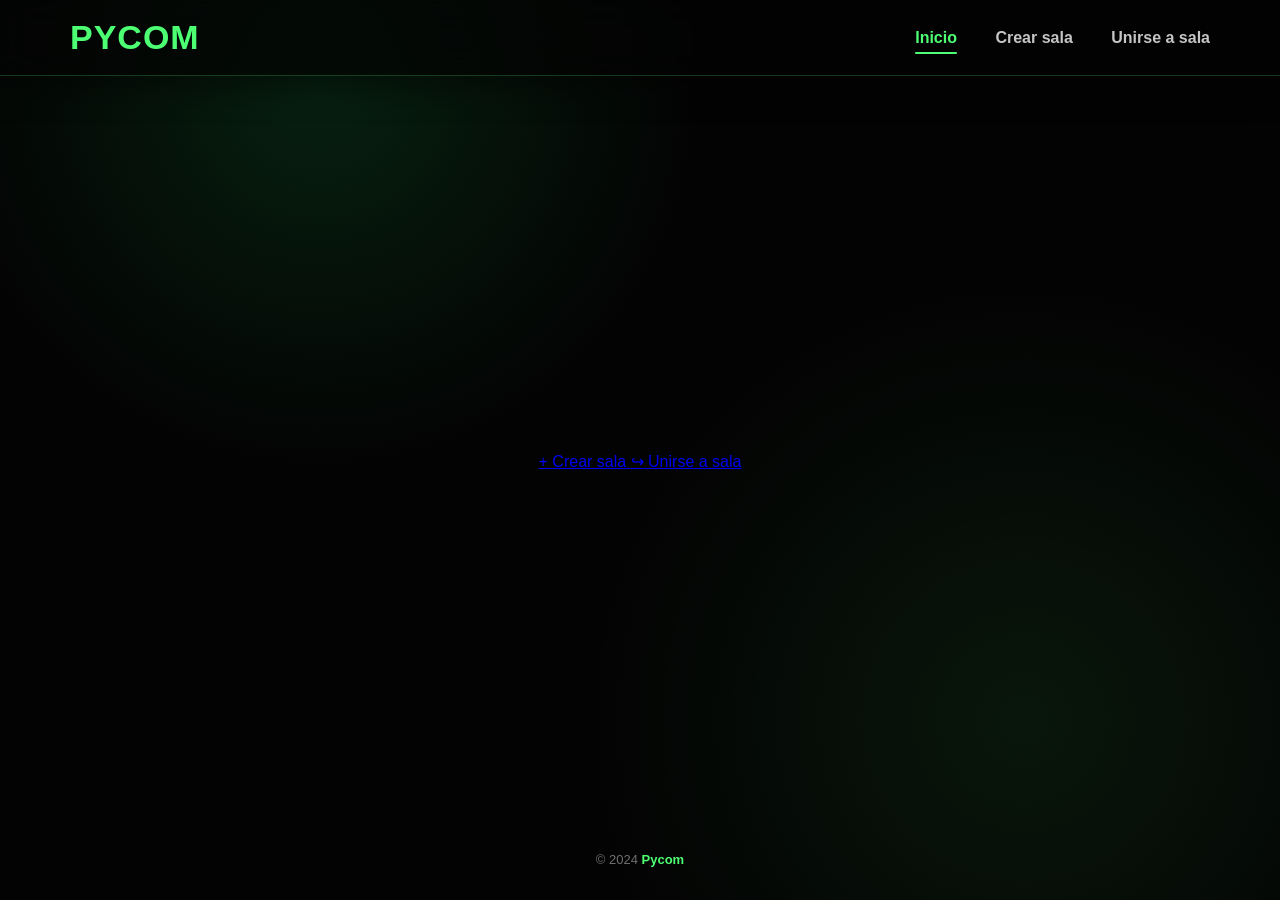
<file: templates/index.html>
<!DOCTYPE html>
<html>

<head>
    <meta charset="UTF-8">
    <meta name="viewport" content="width=device-width, initial-scale=1.0">
    <title>Pycom</title>

    <link rel="stylesheet" href="/static/style.css">
</head>
    
<body>

    <div class="navbar">

        <div class="logo">PYCOM</div>

        <div>
            <a class="activo" href="/">Inicio</a>
            <a href="/crear-sala">Crear sala</a>
            <a href="/unirse-sala">Unirse a sala</a>
        </div>
    </div>

    <main class="home-hero">

        <div class="home-actions">
            
            <a href="/crear-sala" class="home-card home-card-primary">
                <span class="home-icon">+</span>
                <span>Crear sala</span>
            </a>

            <a href="/unirse-sala" class="home-card">
                <span class="home-icon">↪</span>
                <span>Unirse a sala</span>
            </a>
        </div>
    </main>

    <footer>
        © 2024 <span>Pycom</span>
    </footer>

</body>
</html>
</file>
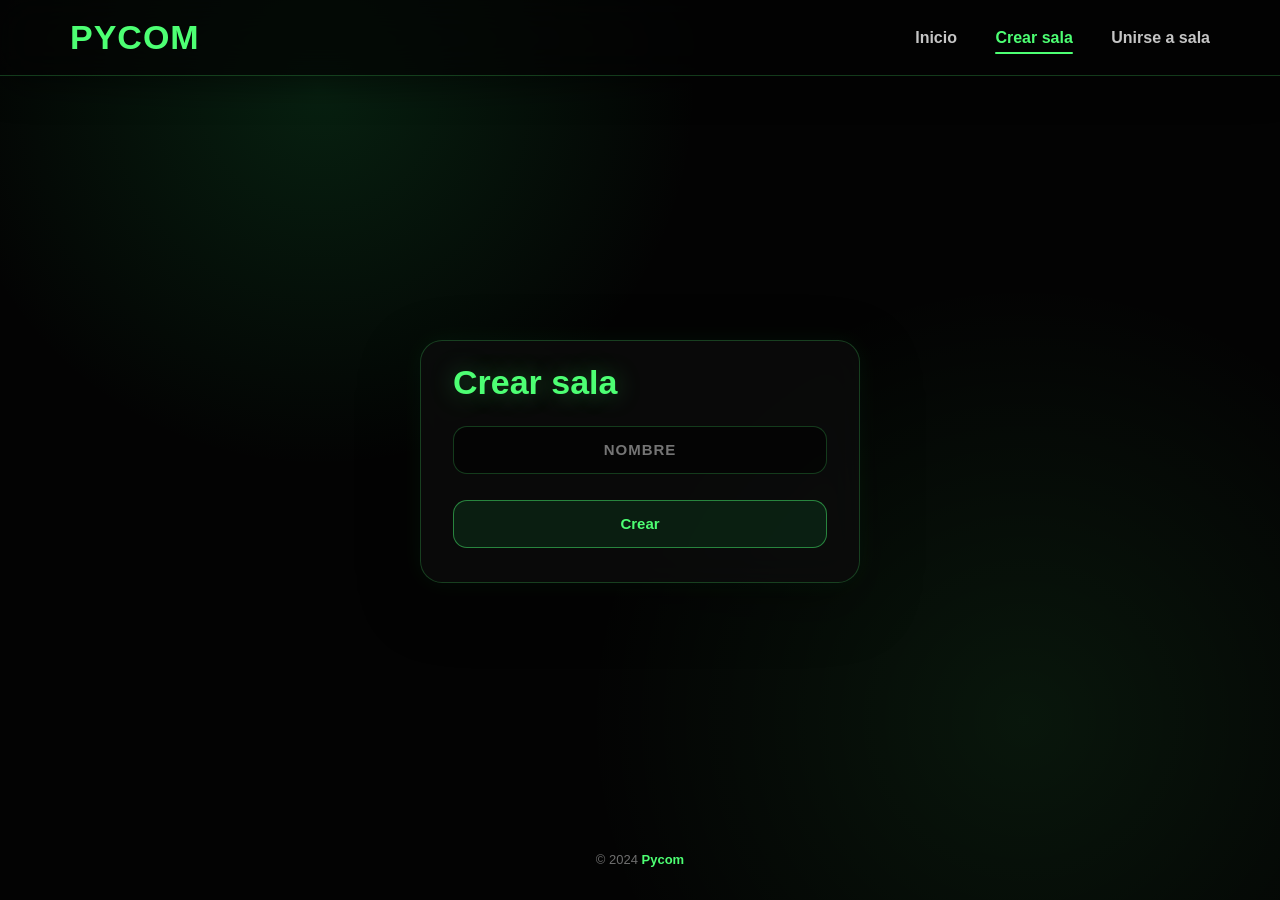
<file: templates/crear_sala.html>
<!DOCTYPE html>
<html>

<head>
    <meta charset="UTF-8">
    <meta name="viewport" content="width=device-width, initial-scale=1.0">
    <title>Pycom</title>

    <link rel="stylesheet" href="/static/style.css">
</head>

<body>

<div class="navbar">

    <div class="logo">PYCOM</div>

    <div>
        <a href="/">Inicio</a>
        <a class="activo" href="/crear-sala">Crear sala</a>
        <a href="/unirse-sala">Unirse a sala</a>
    </div>

</div>

<main class="home-hero">

    <div class="card home-form-card">

        <h1>Crear sala</h1>

        <form action="/crear-sala" method="post">

            <input
                type="text"
                name="nombre_sala"
                placeholder="NOMBRE"
                autocomplete="off"
                required>

            <button type="submit">
                Crear
            </button>

        </form>

    </div>

</main>

<footer>
    © 2024 <span>Pycom</span>
</footer>

</body>

</html>
</file>
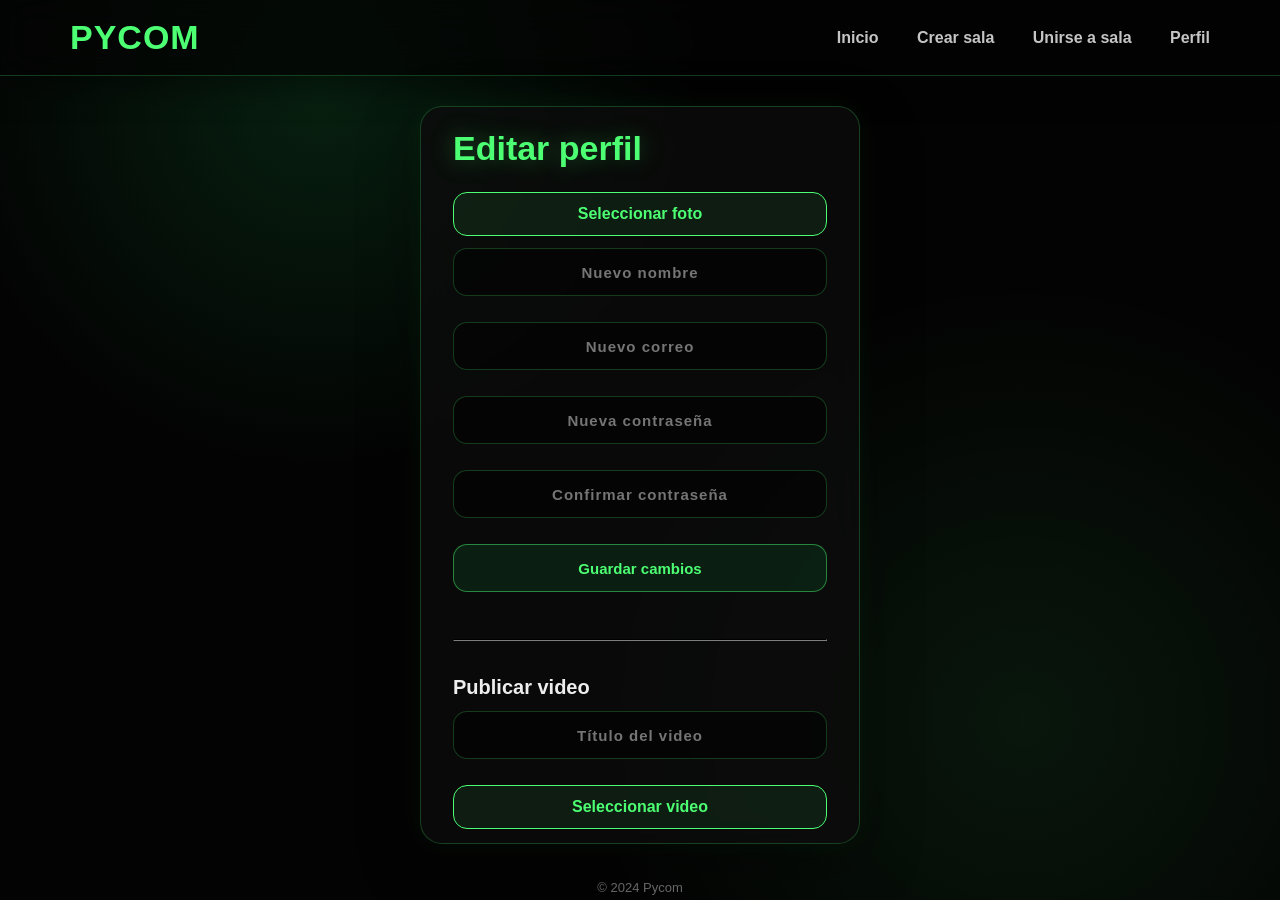
<file: templates/editar_perfil.html>
<!DOCTYPE html>
<html lang="es">

<head>
    <meta charset="UTF-8">
    <meta name="viewport" content="width=device-width, initial-scale=1.0">
    <title>Editar perfil - Pycom</title>
    <link rel="stylesheet" href="/static/style.css">
</head>

<body>

<nav class="navbar">
    <div class="logo">PYCOM</div>

    <div class="nav-links">
        <a href="/">Inicio</a>
        <a href="/crear-sala">Crear sala</a>
        <a href="/unirse-sala">Unirse a sala</a>
        <a href="/perfil">Perfil</a>
    </div>
</nav>

<main class="home-hero editar-page">

    <div class="card home-form-card">

        <h1>Editar perfil</h1>

        <form action="/cambiar-foto" method="post" enctype="multipart/form-data">

            <input id="foto" type="file" name="foto" accept="image/*" required hidden onchange="this.form.submit()">

            <label for="foto" class="file-label">
                Seleccionar foto
            </label>

        </form>

        <form action="/editar-perfil" method="post">

           <input type="text" name="nuevo_nombre" placeholder="Nuevo nombre">

           <input type="email" name="nuevo_correo" placeholder="Nuevo correo">

           <input type="password" name="nueva_password" placeholder="Nueva contraseña">

           <input type="password" name="confirmar_password" placeholder="Confirmar contraseña">

           <button type="submit">
               Guardar cambios
           </button>

        </form>

        <hr style="margin:35px 0; border-color:#2a2a2a;">

        <h2>Publicar video</h2>

        <form action="/publicar-video" method="post" enctype="multipart/form-data">

            <input
                type="text"
                name="titulo"
                placeholder="Título del video"
                required
            >

            <input
                id="video"
                type="file"
                name="video"
                accept="video/*"
                required
                hidden
>

            <label for="video" class="file-label">
                   Seleccionar video
            </label>

            <button type="submit">
                Publicar en Pycom
            </button>

        </form>

        <a href="/perfil">
            <button type="button">
                Volver
            </button>
        </a>

    </div>

</main>

<footer>
    © 2024 Pycom
</footer>

</body>
</html>
</file>
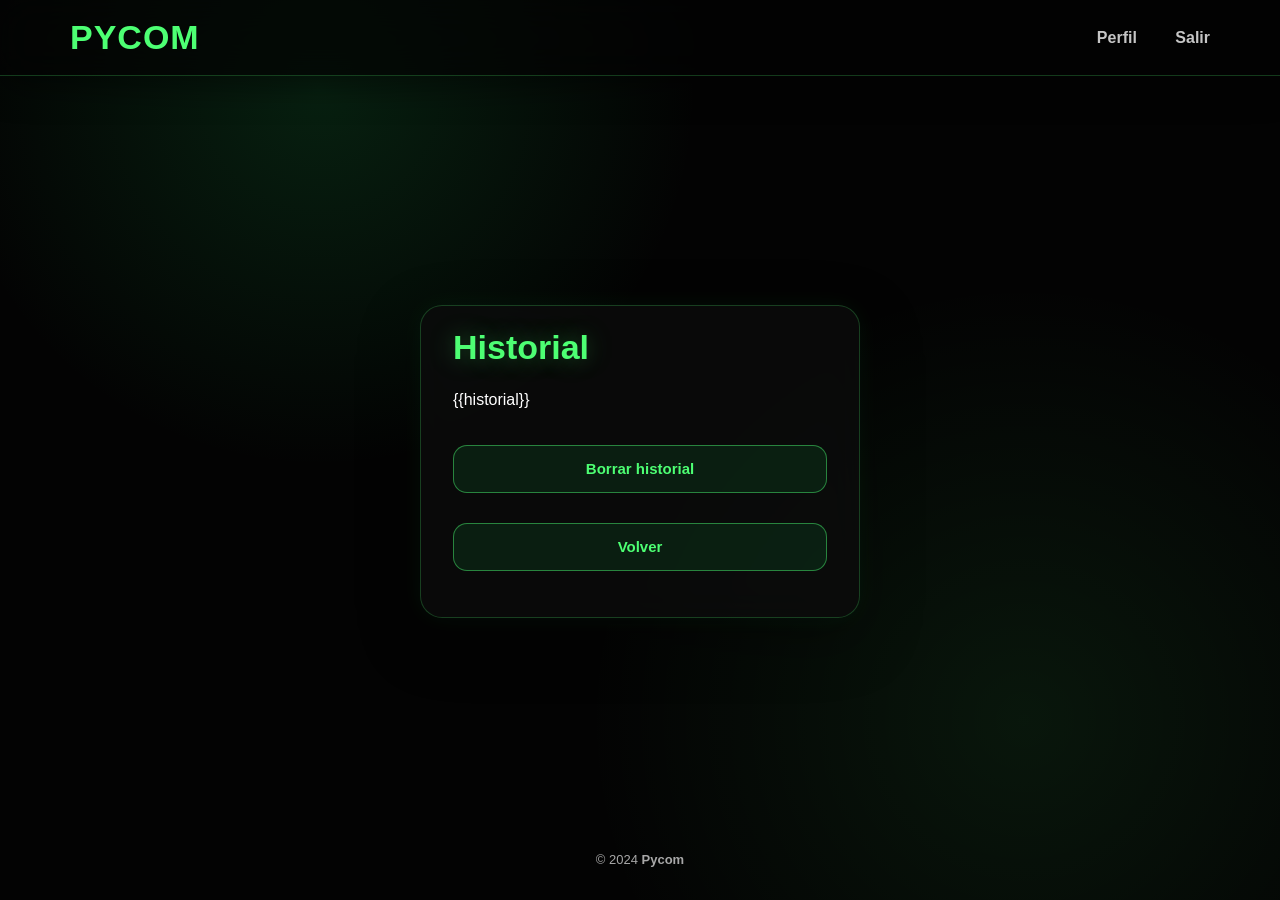
<file: templates/historial.html>
<html lang="es">
<head>
    <meta charset="UTF-8">
    <meta name="viewport" content="width=device-width, initial-scale=1.0">
    <title>Historial - Pycom</title>
    <link rel="stylesheet" href="/static/style.css">
</head>

<body>

<div class="navbar">
    <div class="logo">PYCOM</div>

    <div>
        <a href="/perfil">Perfil</a>
        <a href="/logout">Salir</a>
    </div>
</div>

<main class="home-hero historial-page">
    <div class="card home-form-card historial-card">

        <h1>Historial</h1>

        <div class="historial">
            {{historial}}
        </div>

        <br><br>

        <form action="/borrar-historial" method="post">
            <button type="submit">Borrar historial</button>
        </form>

        <br>

        <a href="/perfil">
            <button>Volver</button>
        </a>

    </div>
</main>

<footer>
    <p>© 2024 <strong>Pycom</strong></p>
</footer>

</body>
</html>
</file>
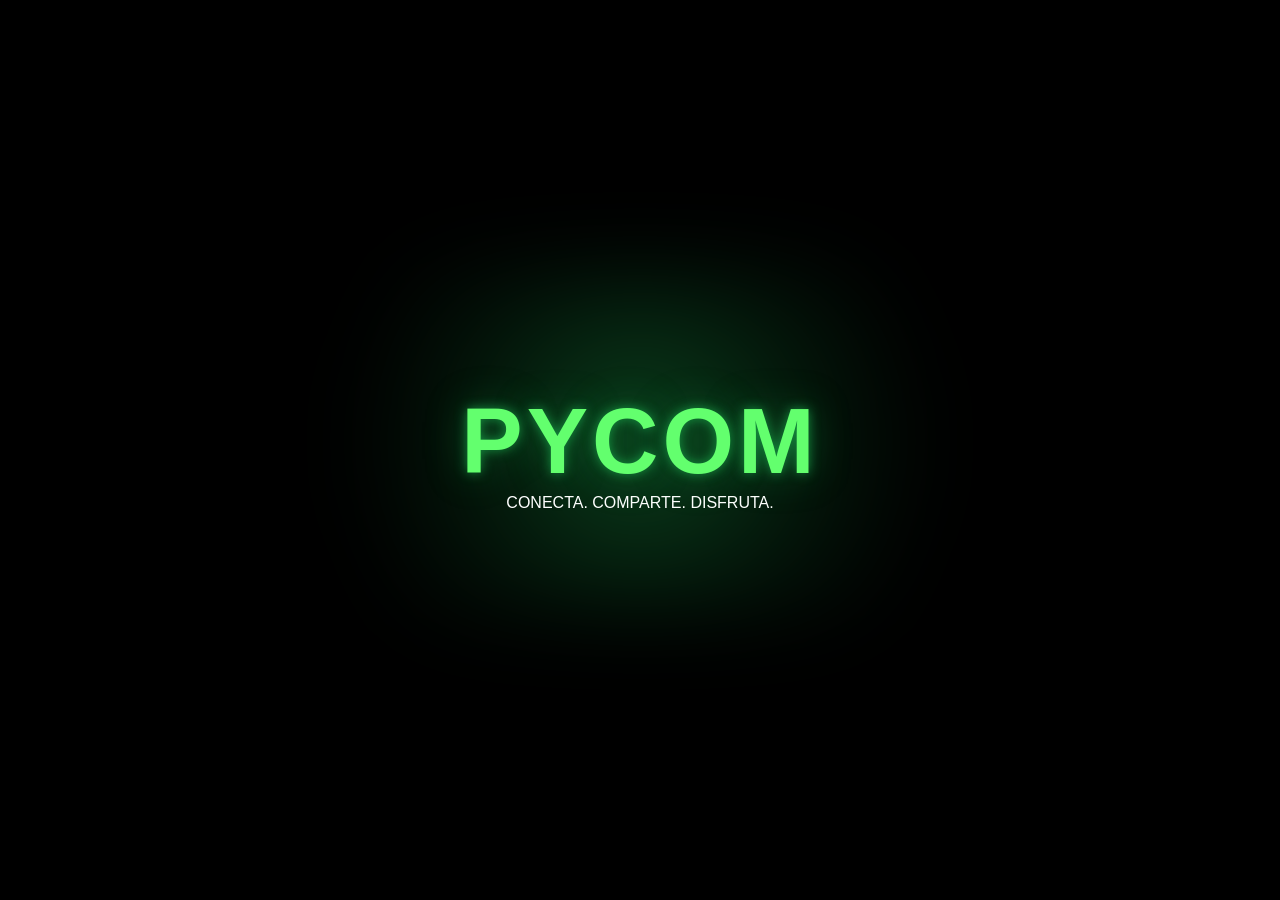
<file: templates/login.html>
<html lang="es">
<head>
    <meta charset="UTF-8">
    <meta name="viewport" content="width=device-width, initial-scale=1.0">
    <title>Login - Pycom</title>
    <link rel="stylesheet" href="/static/style.css">
</head>

<body>

    <div id="intro-screen">
        <div class="intro-logo">PYCOM</div>

        <div class="intro-subtitule">
            CONECTA. COMPARTE. DISFRUTA.
        </div>
    </div>

<div class="navbar">

    <div class="logo">PYCOM</div>

    <div>
        <a href="/">Inicio</a>
        <a href="/crear-sala">Crear sala</a>
        <a href="/unirse-sala">Unirse a sala</a>
        <a href="/registro">Registro</a>
        <a class="activo" href="/login">Login</a>
    </div>

</div>

<main class="home-hero">

<div class="card home-form-card">

<h1>Iniciar sesión</h1>

<form action="/login" method="post">

<input type="email" name="correo" placeholder="CORREO" required>

<input type="password" name="password" placeholder="CONTRASEÑA" required>

<button type="submit">
Entrar
</button>

</form>

</div>

</main>

<footer>

<p>© 2024 <strong>Pycom</strong></p>

</footer>

<script>
    window.addEventListener("load", () => {
        const intro = document.getElementById("intro-screen");

        setTimeout(() => {
            intro.classList.add("hide");

            setTimeout(() => {
                intro.remove();
            }, 800);

        }, 2200);
    });
    </script>


</body>
</html>
</file>
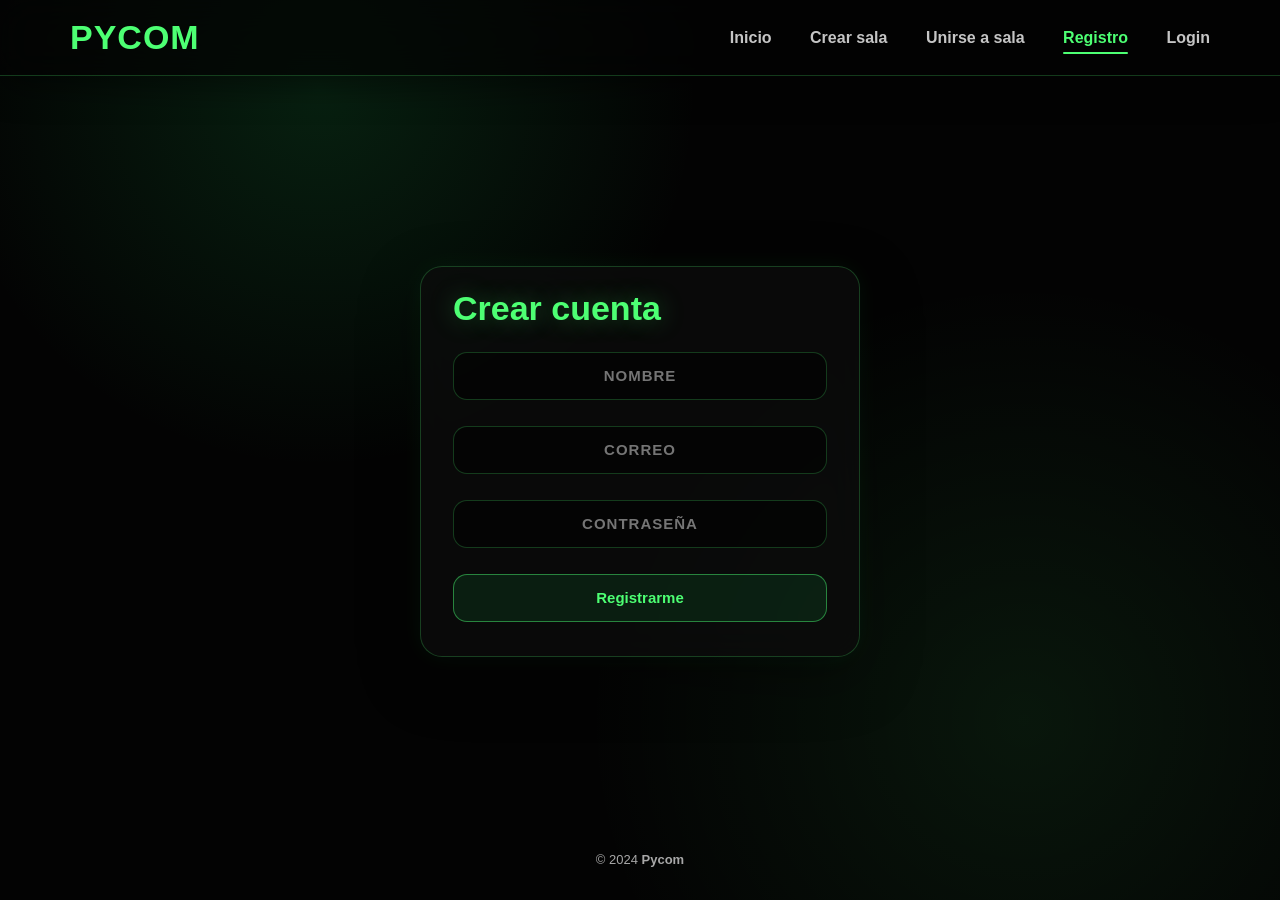
<file: templates/registro.html>
<!DOCTYPE html>
<html lang="es">
<head>
    <meta charset="UTF-8">
    <meta name="viewport" content="width=device-width, initial-scale=1.0">
    <title>Registro - Pycom</title>
    <link rel="stylesheet" href="/static/style.css">
</head>
<body>

<div class="navbar">
    <div class="logo">PYCOM</div>

    <div>
        <a href="/">Inicio</a>
        <a href="/crear-sala">Crear sala</a>
        <a href="/unirse-sala">Unirse a sala</a>
        <a class="activo" href="/registro">Registro</a>
        <a href="/login">Login</a>
    </div>
</div>

<main class="home-hero">
    <div class="card home-form-card">
        <h1>Crear cuenta</h1>

        <form action="/registro" method="post">
            <input type="text" name="nombre" placeholder="NOMBRE" required>
            <input type="email" name="correo" placeholder="CORREO" required>
            <input type="password" name="password" placeholder="CONTRASEÑA" required>

            <button type="submit">Registrarme</button>
        </form>
    </div>
</main>

<footer>
    <p>© 2024 <strong>Pycom</strong></p>
</footer>

</body>
</html>
</file>
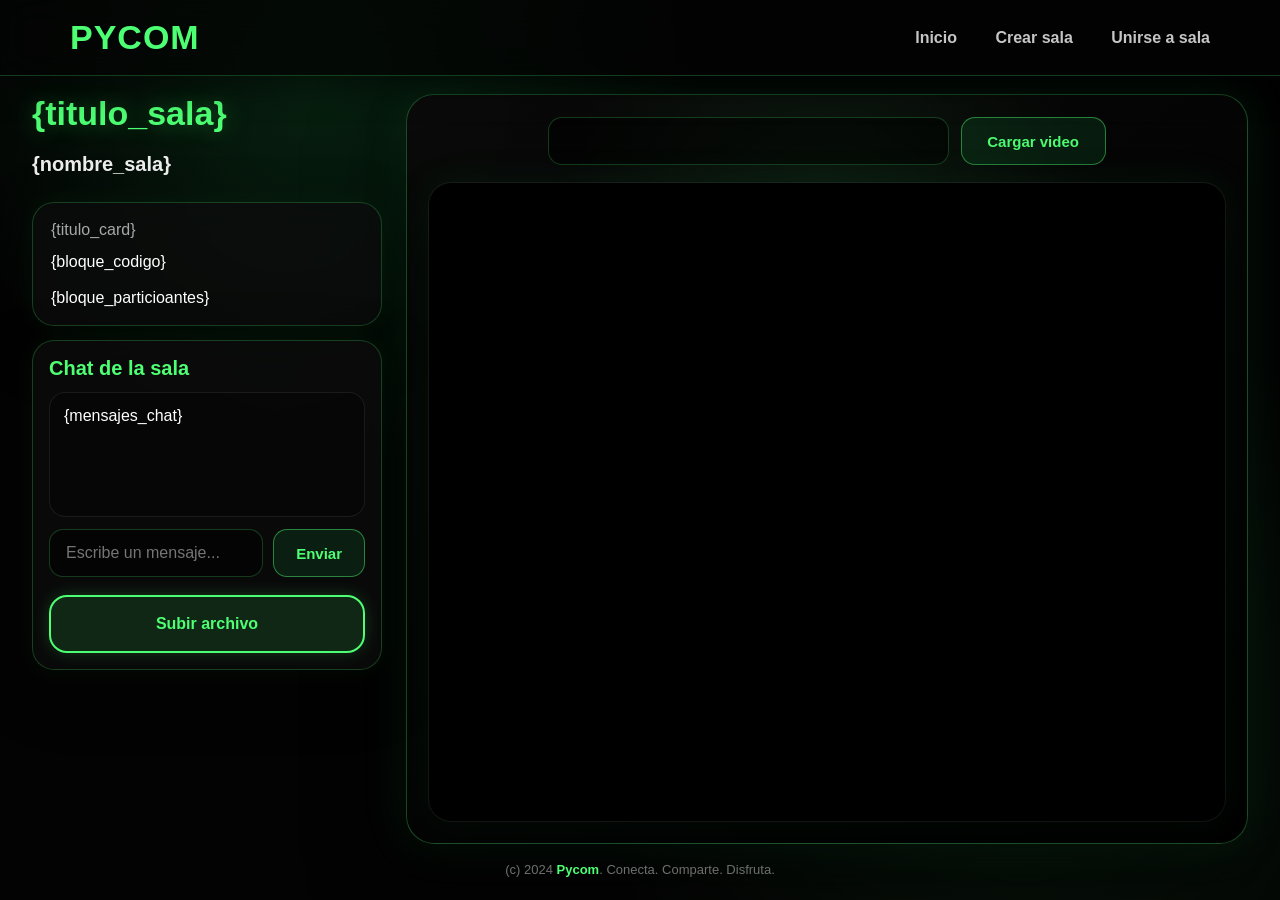
<file: templates/sala.html>
<!DOCTYPE html>
<html>
<head>
    <meta charset="UTF-8">
    <meta name="viewport" content="width=device-width, initial-scale=1.0">
    <title>Pycom</title>
    <link rel="stylesheet" href="/static/style.css">
</head>

<body>

<div class="navbar">

    <div class="logo">PYCOM</div>

    <div>
        <a href="/">Inicio</a>
        <a href="/crear-sala">Crear sala</a>
        <a href="/unirse-sala">Unirse a sala</a>
    </div>
</div>

<div class="sala-layout">

    <div class="panel-izquierdo">

        <div class="mobile-sala-top">
            <h1>{titulo_sala}</h1>

            <div class="mobile-media-tools">
                <button type="button" class="mobile-link-btn" onclick="abrirLinkMobile()">Link</button>

                <div class="mobile-link-panel" id="mobileLinkPanel">
                    <input type="text" id="mobile-youtube-url" placeholder="">
                    <button type="button" onclick="cargarYouTubeMobile()">Cargar</button>
                </div>

                <button type="button" onclick="document.getElementById('archivo').click()">Archivo</button>
            </div>
        </div>

        <h2>{nombre_sala}</h2>

        <div class="card sala-info-card">
            <p>{titulo_card}</p>

            {bloque_codigo}

            <br><br>

            {bloque_particioantes}
        </div>
        
        <div class="mobile-room-info">
            Sala: <strong id="mobileCodigoSala">{{ codigo_sala }}</strong>
            . Participantes: <strong id="mobileParticipantes">1</strong>
        </div>

        <div class="chat-container" id="chatContainer" ondblclick="toggleChatGrande()">
            <div class="chat-titulo">
                Chat de la sala
            </div>

            <div class="chat-box" id="chat-box">
                {mensajes_chat}
            </div>

            <form class="chat-form">
                <input type="hidden" name="codigo_sala" value="{codigo_sala}">
                <input type="hidden" id="nombre-usuario" value="{nombre_usuario}">
                <input type="hidden" id="rol-usuario" value="{rol_usuario}">
                <input type="text" name="mensaje" id="mensaje" placeholder="Escribe un mensaje..." autocomplete="off">
                <button type="button" onclick="enviarMensaje()">Enviar</button>
            </form>

            <div class="upload-zone">
                <input
                    type="file"
                    id="archivo"
                    hidden
                    onchange="subirArchivo()">

                <label for="archivo" class="upload-btn">
                    Subir archivo
                </label>
            </div>
        </div>

    </div>

    <div class="pantalla-contenido">
        <div class="pantalla-box">

            <div id="youtube-control">
                <input
                    type="text"
                    id="youtube-url"
                    placeholder="">

                <button
                    type="button"
                    onclick="cargarYouTube()">
                    Cargar video
                </button>

            </div>

            <div id="youtube-player"></div>
            <div id="archivo-player"></div>
</div>

        </div>
    </div>

</div>

<footer>
    (c) 2024 <span>Pycom</span>. Conecta. Comparte. Disfruta.
</footer>

<script src="https://www.youtube.com/iframe_api"></script>

<script>
const codigoSala = document.querySelector('input[name="codigo_sala"]').value;
const nombreUsuario = document.getElementById("nombre-usuario").value;
const rolUsuario = document.getElementById("rol-usuario").value;

document.body.classList.add("rol-" + rolUsuario);

const esCreador = rolUsuario === "creador";
const esInvitado = rolUsuario === "invitado";

const protocoloWS = window.location.protocol === "https:" ? "wss://" : "ws://";

let socket = null;
let temporizadorReconexion = null;
let intentandoReconexion = false;

const youtubeControl = document.getElementById("youtube-control");

if (esInvitado) {
    youtubeControl.style.display = "none";
}

let player;
let playerListo = false;
let videoPendiente = null;
let estadoPendiente = null;
let ignorarEvento = false;
let ultimoTiempo = 0;

function limpiarTexto(texto) {
    const div = document.createElement("div");
    div.innerText = texto;
    return div.innerHTML;
}

function onYouTubeIframeAPIReady() {
    player = new YT.Player("youtube-player", {
        width: "100%",
        height: "500",
        videoId: "",
        playerVars: {
            rel: 0,
            controls: 1
        },
        events: {
            "onReady": function() {
                playerListo = true;

                if (videoPendiente) {
                    cargarVideoEnPlayer(videoPendiente);
                    videoPendiente = null;
                }

                if (estadoPendiente) {
                    aplicarEstado(estadoPendiente);
                    estadoPendiente = null;
                }
            },
            "onStateChange": manejarEstadoYouTube
        }
    });
}

function conectarSocket() {
    if (
        socket &&
        (
            socket.readyState === WebSocket.OPEN ||
            socket.readyState === WebSocket.CONNECTING
        )
    ) {
        return;
    }

    intentandoReconectar = true;

    socket = new WebSocket(
        protocoloWS + window.location.host + "/ws/" + codigoSala +
        "?nombre=" + encodeURIComponent(nombreUsuario) +
        "&rol=" + encodeURIComponent(rolUsuario)
    );

    socket.onopen = function() {
        console.log("WebSocket conectado");

        intentandoReconectar = false;

        if (temporizadorReconexion) {
            clearTimeout(temporizadorReconexion);
            temporizadorReconexion = null;
        }
    };

    socket.onerror = function(error) {
        console.log("Error temporal de WebSocket:", error);
    };

    socket.onclose = function() {
        console.log("WebSocket cerrado. Intentando reconectar...");

        intentandoReconectar = false;

        if (temporizadorReconexion) {
            clearTimeout(temporizadorReconexion);
        }

        temporizadorReconexion = setTimeout(function() {
            conectarSocket();
        }, 1500);
    };

    socket.onmessage = function(event) {
        let data;

        try {
            data = JSON.parse(event.data);
        } catch {
            agregarChat({
                nombre: "Sistema",
                texto: event.data
            });
            return;
        }

        if (data.tipo === "STATE") {
            aplicarEstado(data.estado);
            return;
        }

        if (data.tipo === "PARTICIPANTES") {
            actualizarParticipantes(data.usuarios);
            return;
        }

        if (data.tipo === "CHAT") {
            agregarChat(data);
            return;
        }

        if (data.tipo === "ARCHIVO") {
            mostrarArchivoEnPantalla(data);
            return;
        }

        if (data.tipo === "VIDEO") {
            console.log("VIDEO RECIBIDO:", data.videoId);
            recibirVideo(data.videoId);
            return;
        }

        if (data.tipo === "PLAY") {
            recibirPlay(data.tiempo);
            return;
        }

        if (data.tipo === "PAUSE") {
            recibirPause(data.tiempo);
            return;
        }

        if (data.tipo === "SEEK") {
            recibirSeek(data.tiempo);
            return;
        }
    };
}

function socketDisponible() {
    return socket && socket.readyState === WebSocket.OPEN;
}

conectarSocket();

document.addEventListener("visibilitychange", function() {
    if (document.visibilityState === "visible" && !socketDisponible()) {
        conectarSocket();
    }
});

window.addEventListener("pageshow", function() {
    if (!socketDisponible()) {
        conectarSocket();
    }
});

window.addEventListener("online", function() {
    if (!socketDisponible()) {
        conectarSocket();
    }
});
    

function enviarMensaje() {
    const input = document.getElementById("mensaje");

    if (input.value.trim() !== "") {

        if (!socket || socket.readyState !== WebSocket.OPEN) {
            alert("Chat no conectado todavia");
            return;
        }

        socket.send(JSON.stringify({
            tipo: "CHAT",
            nombre: nombreUsuario,
            texto: input.value
        }));

        input.value = "";
    }
}

function agregarChat(data) {
    const chatBox = document.getElementById("chat-box");

    const nombre = data.nombre || "Usuario";
    const texto = data.texto || "";
    const clase = nombre === nombreUsuario ? "propio" : "otro";

    chatBox.innerHTML += `
        <div class="mensaje ${clase}">
            <div class="burbuja">
                <div class="mensaje-nombre">${limpiarTexto(nombre)}</div>
                <div>${limpiarTexto(texto)}</div>
            </div>
        </div>
    `;

    chatBox.scrollTop = chatBox.scrollHeight;
}

function agregarArchivoChat(data) {
    const chatBox = document.getElementById("chat-box");

    const nombre = data.nombre || "Usuario";
    const clase = nombre === nombreUsuario ? "propio" : "otro";
    const nombreArchivo = data.nombreArchivo || "Archivo";
    const url = data.url || "";
    const tipoArchivo = data.tipoArchivo || "";

    let contenido = `<a href="${url}" target="_blank">📎 ${limpiarTexto(nombreArchivo)}</a>`;

    if (tipoArchivo.startsWith("image/")) {
        contenido = `<img class="archivo-imagen" src="${url}" alt="archivo">`;
    }

    if (tipoArchivo.startsWith("video/")) {
        contenido = `<video class="archivo-video" src="${url}" controls></video>`;
    }

    chatBox.innerHTML += `
        <div class="mensaje ${clase}">
            <div class="burbuja">
                <div class="mensaje-nombre">${limpiarTexto(nombre)}</div>
                <div>${contenido}</div>
            </div>
        </div>
    `;

    chatBox.scrollTop = chatBox.scrollHeight;
}

function mostrarArchivoEnPantalla(data) {
    const youtubePlayer = document.getElementById("youtube-player");
    const archivoPlayer = document.getElementById("archivo-player");

    const url = data.url || "";
    const tipoArchivo = data.tipoArchivo || "";

    youtubePlayer.style.display = "none";
    archivoPlayer.style.display = "flex";

    if (tipoArchivo.startsWith("image/")) {
        archivoPlayer.innerHTML = `
            <img class="archivo-pantalla-imagen" src="${url}" alt="imagen subida">
        `;
    } else if (tipoArchivo.startsWith("video/")) {
        archivoPlayer.innerHTML = `
            <video class="archivo-pantalla-video" src="${url}" controls autoplay></video>
        `;
    } else {
        archivoPlayer.innerHTML = `
            <a class="archivo-pantalla-link" href="${url}" target="_blank">
                Abrir archivo
            </a>
        `;
    }
}

async function subirArchivo() {
    const inputArchivo = document.getElementById("archivo");

    if (!inputArchivo.files.length) {
        alert("Elige un archivo primero");
        return;
    }

    const archivo = inputArchivo.files[0];
    const formData = new FormData();
    formData.append("archivo", archivo);

    const respuesta = await fetch("/subir-archivo", {
        method: "POST",
        body: formData
    });

    const data = await respuesta.json();

    if (!data.ok) {
        alert("No se pudo subir el archivo");
        return;
    }

    socket.send(JSON.stringify({
        tipo: "ARCHIVO",
        nombre: nombreUsuario,
        nombreArchivo: data.nombre,
        url: data.url,
        tipoArchivo: data.tipo
    }));

    inputArchivo.value = "";
}

function actualizarParticipantes(usuarios) {
    const contador = document.getElementById("contador-participantes");
    const lista = document.getElementById("lista-participantes");

    if (contador) {
        contador.innerText = "Participantes: " + usuarios.length;
    }

    if (lista) {
        lista.innerHTML = "";
        usuarios.forEach(function(usuario) {
            lista.innerHTML += "<p>🟢 " + limpiarTexto(usuario) + "</p>";
        });
    }
}

function obtenerIdYouTube(url) {
    let videoId = "";

    if (url.includes("youtu.be/")) {
        videoId = url.split("youtu.be/")[1].split("?")[0];
    } else if (url.includes("v=")) {
        videoId = url.split("v=")[1].split("&")[0];
    }

    return videoId;
}

function esLinkTikTok(url) {
    return url.includes("tiktok.com");
}

function cargarTikTok(url) {
    const archivoPlayer = document.getElementById("archivo-player");
    const youtubePlayer = document.getElementById("youtube-player");

    youtubePlayer.style.display = "none";
    archivoPlayer.style.display = "flex";

    archivoPlayer.innerHTML = `
        <iframe
            src="https://www.tiktok.com/embed/v2/${url.split('/video/')[1].split('?')[0]}"
            style="width:100%; height:100%; border:none; border-radius:18px;"
            allow="fullscreen"
            allowfullscreen>
        </iframe>
    `;
}

function cargarYouTube() {
    const url = document.getElementById("youtube-url").value;

    if (esLinkTikTok(url)) {
        cargarTikTok(url);
        return;
    }

    const videoId = obtenerIdYouTube(url);

    if (!videoId) {
        alert("Pega un enlace válido de YouTube");
        return;
    }
    
    document.getElementById("archivo-player").style.display = "none";
    document.getElementById("archivo-player").innerHTML = "";
    document.getElementById("youtube-player").style.display = "block";

    cargarVideoEnPlayer(videoId);

    socket.send(JSON.stringify({
        tipo: "VIDEO",
        videoId: videoId
    }));
}

function cargarVideoEnPlayer(videoId) {
    const archivoPlayer = document.getElementById("archivo-player");
    const youtubePlayer = document.getElementById("youtube-player");

    archivoPlayer.style.display = "none";
    archivoPlayer.innerHTML = "";

    youtubePlayer.style.display = "block";
    youtubePlayer.style.width = "100%";
    youtubePlayer.style.height = "100%";

    if (!playerListo || !player) {
        videoPendiente = videoId;
        return;
    }

    ignorarEvento = true;
    player.loadVideoById(videoId);

    setTimeout(function() {
        ignorarEvento = false;
    }, 1200);
}

function recibirVideo(videoId) {
    const archivoPlayer = document.getElementById("archivo-player");
    const youtubePlayer = document.getElementById("youtube-player");

    archivoPlayer.style.display = "none";
    archivoPlayer.innerHTML = "";

    youtubePlayer.style.display = "block";
    youtubePlayer.style.width = "100%";
    youtubePlayer.style.height = "100%";

    videoPendiente = videoId;

    setTimeout(function() {
        cargarVideoEnPlayer(videoId);
    }, 500);
}

function manejarEstadoYouTube(event) {
    if (ignorarEvento) {
        return;
    }

    if (!player || !player.getCurrentTime) {
        return;
    }

    const tiempo = Math.floor(player.getCurrentTime());

    if (event.data === YT.PlayerState.BUFFERING) {
        socket.send(JSON.stringify({
            tipo: "PLAY",
            tiempo: tiempo
        }));
    }

    if (event.data === YT.PlayerState.PAUSED && !ignorarEvento) {
        socket.send(JSON.stringify({
            tipo: "PAUSE",
            tiempo: tiempo
        }));
    }
}

function recibirPlay(tiempo) {
    if (!playerListo || !player) return;

    ignorarEvento = true;

    player.seekTo(tiempo, true);

    setTimeout(function() {
        player.playVideo();
        ignorarEvento = false;
    }, 300);
}

function recibirPause(tiempo) {
    if (!playerListo || !player) return;

    ignorarEvento = true;
    player.seekTo(tiempo, true);
    player.pauseVideo();

    setTimeout(function() {
        ignorarEvento = false;
    }, 1000);
}

function recibirSeek(tiempo) {
    if (!playerListo || !player) return;

    ignorarEvento = true;
    player.seekTo(tiempo, true);

    setTimeout(function() {
        ignorarEvento = false;
    }, 1000);
}

function aplicarEstado(estado) {
    if (!playerListo || !player) {
        estadoPendiente = estado;
        return;
    }

    if (!estado.videoId) {
        return;
    }

    ignorarEvento = true;

    player.loadVideoById(estado.videoId);

    setTimeout(function() {
        player.seekTo(estado.tiempo, true);

        if (estado.reproduciendo) {
            player.playVideo();
        } else {
            player.pauseVideo();
        }

        ignorarEvento = false;
    }, 1200);
}

setInterval(function() {
    if (!esCreador || ignorarEvento || !playerListo || !player || !player.getCurrentTime) {
        return;
    }

    const tiempo = Math.floor(player.getCurrentTime());
    ultimoTiempo = tiempo;
}, 2000);

function copiarCodigoSala() {
    const codigo = document.getElementById("codigoSala").innerText.trim();

    const inputTemporal = document.createElement("input");
    inputTemporal.value = codigo;
    document.body.appendChild(inputTemporal);

    inputTemporal.select();
    inputTemporal.setSelectionRange(0, 99999);

    document.execCommand("copy");

    document.body.removeChild(inputTemporal);

    alert("Código copiado");
}

function toggleChatGrande() {
    const chat = document.getElementById("chatContainer");

    if (!chat) return;

    chat.classList.toggle("chat-grande");
}

function abrirLinkMobile() {
    const panel = document.getElementById("mobileLinkPanel");
    const input = document.getElementById("mobile-youtube-url");

    if (!panel) return;

    panel.classList.toggle("activo");

    if (panel.classList.contains("activo") && input) {
        setTimeout(function() {
            input.focus();
        }, 150);
    }
}

function cargarYouTubeMobile() {
    const inputMobile = document.getElementById("mobile-youtube-url");
    const inputNormal = document.getElementById("youtube-url");

    if (!inputMobile || !inputNormal) return;

    inputNormal.value = inputMobile.value;
    cargarYouTube();

    const panel = document.getElementById("mobileLinkPanel");
    if (panel) {
        panel.classList.remove("activo");
    }
}

</script>

</body>
</html>
</file>
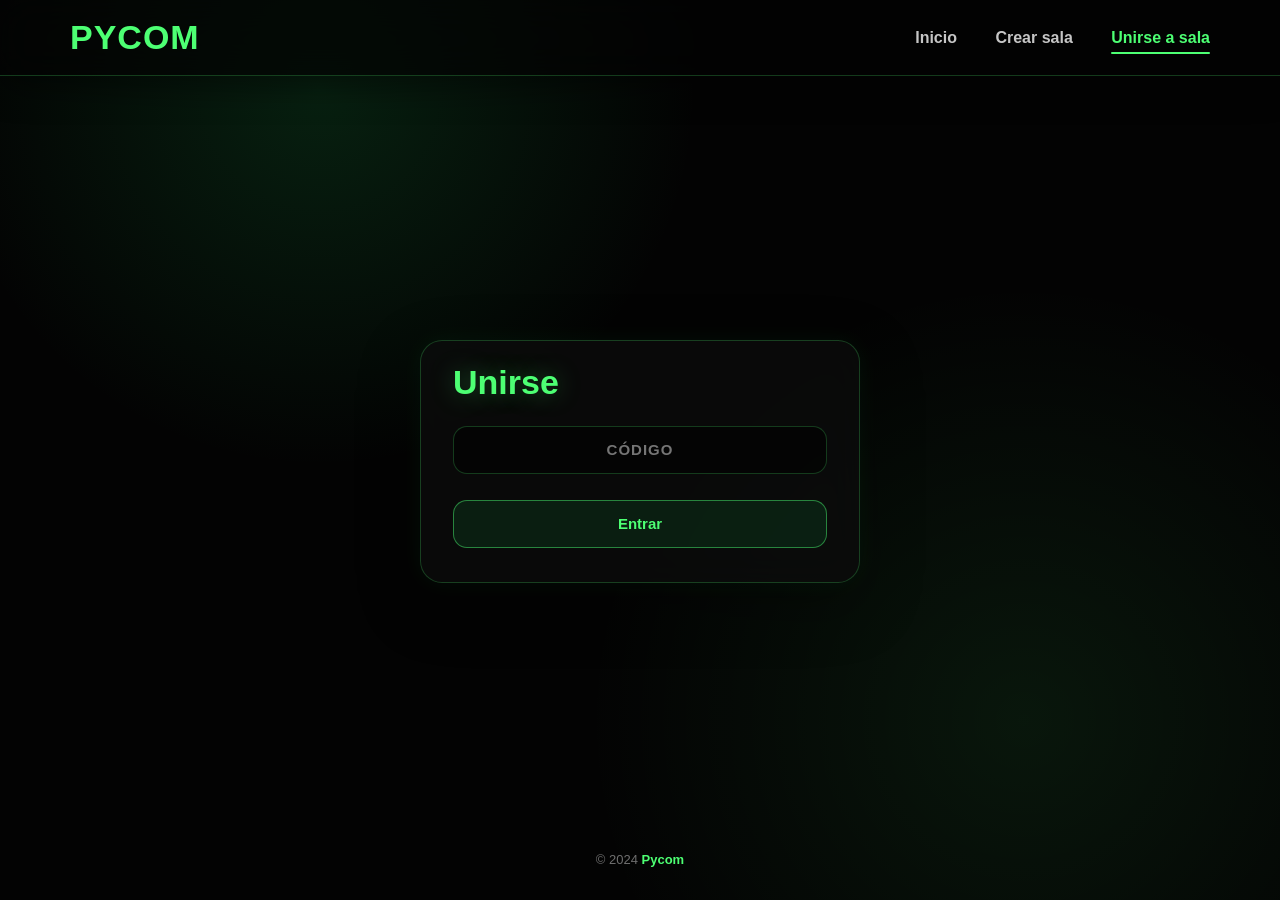
<file: templates/unirse_sala.html>
<!DOCTYPE html>
<html>

<head>
    <meta charset="UTF-8">
    <meta name="viewport" content="width=device-width, initial-scale=1.0">
    <title>Pycom</title>

    <link rel="stylesheet" href="/static/style.css">
</head>

<body>

<div class="navbar">

    <div class="logo">PYCOM</div>

    <div>
        <a href="/">Inicio</a>
        <a href="/crear-sala">Crear sala</a>
        <a class="activo" href="/unirse-sala">Unirse a sala</a>
    </div>

</div>

<main class="home-hero">

    <div class="card home-form-card">

        <h1>Unirse</h1>

        <form action="/unirse-sala" method="post">

            <input
                type="text"
                name="codigo_sala"
                placeholder="Código"
                autocomplete="off"
                style="text-transform: uppercase;"
                required>

            <button type="submit">
                Entrar
            </button>

        </form>

    </div>

</main>

<footer>
    © 2024 <span>Pycom</span>
</footer>

</body>

</html>
</file>
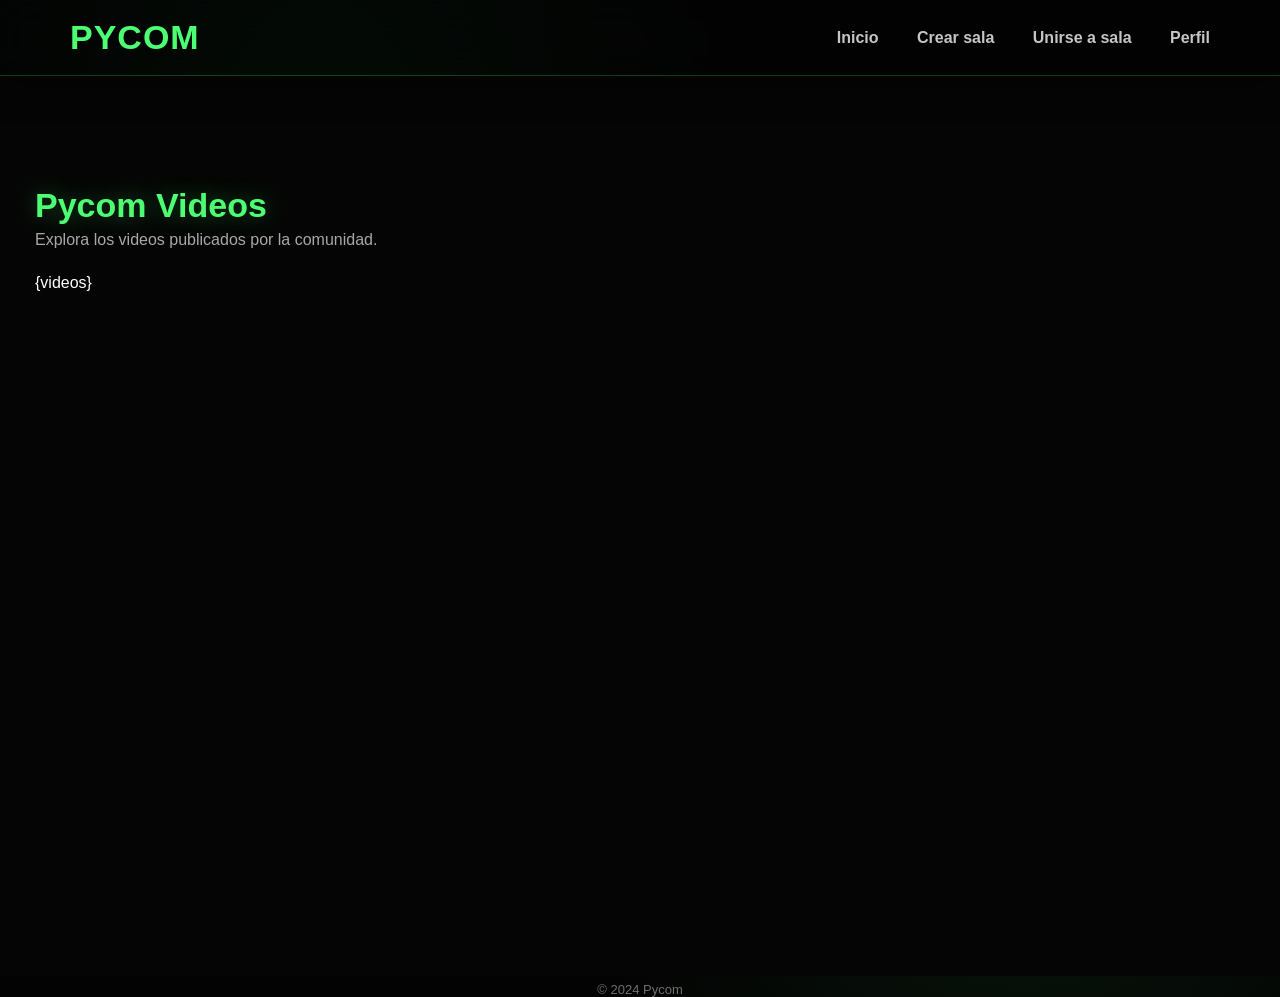
<file: templates/videos.html>
<!DOCTYPE html>
<html lang="es">

<head>
    <meta charset="UTF-8">
    <meta name="viewport" content="width=device-width, initial-scale=1.0">
    <title>Pycom Videos</title>
    <link rel="stylesheet" href="/static/style.css">
</head>

<body>

<nav class="navbar">
    <div class="logo">PYCOM</div>

    <div class="nav-links">
        <a href="/">Inicio</a>
        <a href="/crear-sala">Crear sala</a>
        <a href="/unirse-sala">Unirse a sala</a>
        <a href="/perfil">Perfil</a>
    </div>
</nav>

<main class="videos-page">

    <div class="videos-container">

        <h1>Pycom Videos</h1>

        <p>Explora los videos publicados por la comunidad.</p>

        <div class="videos-grid">

            {videos}

        </div>

    </div>

</main>

<footer>
    © 2024 Pycom
</footer>

</body>

</html>
</file>
<file: static/style.css>
* {
    margin: 0;
    padding: 0;
    box-sizing: border-box;
}

:root {
    --bg: #030303;
    --bg-soft: #080808;
    --card: rgba(12, 12, 12, 0.78);
    --green: #4dff73;
    --green-main: #1db954;
    --text: #ffffff;
    --muted: #a8a8a8;
    --border: rgba(77, 255, 115, 0.22);
    --shadow: rgba(29, 185, 84, 0.22);
}

body {
    min-height: 100vh;
    overflow: hidden;
    color: var(--text);
    font-family: Arial, Helvetica, sans-serif;
    background:
        radial-gradient(circle at 25% 10%, rgba(29, 185, 84, 0.16), transparent 30%),
        radial-gradient(circle at 80% 80%, rgba(77, 255, 115, 0.08), transparent 35%),
        var(--bg);
    animation: fadeIn 0.7s ease;
}

/* NAVBAR */
.navbar {
    width: 100%;
    height: 76px;
    padding: 0 70px;
    display: flex;
    align-items: center;
    justify-content: space-between;
    background: rgba(3, 3, 3, 0.72);
    backdrop-filter: blur(18px);
    border-bottom: 1px solid var(--border);
    box-shadow: 0 10px 35px rgba(0, 0, 0, 0.45);
}

.logo {
    color:#4dff73;
    font-size: 34px;
    font-weight: 900;
    letter-spacing: 1px;
}

.navbar a {
    color: #e8e8e8;
    text-decoration: none;
    margin-left: 34px;
    font-size: 16px;
    font-weight: 700;
    opacity: 0.85;
    transition: 0.25s ease;
}

.navbar a:hover,
.navbar .activo {
    color: var(--green);
    opacity: 1;
}

/* GENERAL */
.contenedor {
    width: 92%;
    margin: 30px auto;
    text-align: center;
}

h1 {
    color: var(--green);
    font-size: 34px;
    font-weight: 900;
    margin-bottom: 6px;
    text-shadow: 0 0 24px rgba(77, 255, 115, 0.35);
}

h2 {
    font-size: 20px;
    color: #eeeeee;
    margin-bottom: 12px;
}

p {
    color: var(--muted);
    margin-bottom: 14px;
}

/* BOTONES */
button,
.boton {
    background: rgba(29, 185, 84, 0.12);
    color: var(--green);
    border: 1px solid rgba(77, 255, 115, 0.45);
    padding: 11px 22px;
    border-radius: 14px;
    font-size: 15px;
    font-weight: 800;
    cursor: pointer;
    text-decoration: none;
    display: inline-block;
    transition: 0.25s ease;
    box-shadow: 0 0 0 rgba(29, 185, 84, 0);
}

button:hover,
.boton:hover {
    background: var(--green-main);
    color: #020202;
    transform: translateY(-2px) scale(1.02);
    box-shadow: 0 12px 30px rgba(29, 185, 84, 0.24);
}

/* INPUTS */
input {
    width: 100%;
    padding: 14px 16px;
    border-radius: 14px;
    border: 1px solid rgba(77, 255, 115, 0.22);
    background: rgba(0, 0, 0, 0.45);
    color: white;
    font-size: 16px;
    outline: none;
    transition: 0.25s ease;
}

input:focus {
    border-color: rgba(77, 255, 115, 0.7);
    box-shadow: 0 0 0 4px rgba(77, 255, 115, 0.08);
}

/* LAYOUT SALA */
.sala-layout {
    width: 95%;
    max-width: 1580px;
    margin: 18px auto;
    display: grid;
    grid-template-columns: 350px 1fr;
    gap: 24px;
    align-items: start;
}

.panel-izquierdo {
    display: flex;
    flex-direction: column;
    gap: 14px;
    animation: slideUp 0.6s ease;
}

/* TARJETAS */
.card {
    background: var(--card);
    backdrop-filter: blur(18px);
    border: 1px solid var(--border);
    border-radius: 22px;
    padding: 18px;
    box-shadow:
        0 20px 60px rgba(0, 0, 0, 0.35),
        0 0 25px rgba(29, 185, 84, 0.08);
    transition: 0.25s ease;
}

.card:hover {
    border-color: rgba(77, 255, 115, 0.38);
    box-shadow:
        0 24px 70px rgba(0, 0, 0, 0.45),
        0 0 32px rgba(29, 185, 84, 0.12);
}

.codigo {
    color: var(--green);
    font-size: 28px;
    font-weight: 900;
    letter-spacing: 3px;
    text-shadow: 0 0 18px rgba(77, 255, 115, 0.5);
    margin: 10px 0 14px;
}

/* PARTICIPANTES */
#contador-participantes {
    color: #ffffff;
    font-weight: 800;
    margin-bottom: 10px;
}

#lista-participantes p {
    margin-bottom: 8px;
    color: #dcdcdc;
    animation: softPop 0.35s ease;
}

#lista-participantes {
    max-height: 90px;
    overflow-y: auto;
    padding-right: 4px;
    position: relative;
    -webkit-mask-image: linear-gradient(
        to bottom,
        black 0%,
        black 70%,
        rgba(0,0,0,.85) 82%,
        rgba(0,0,0,.45) 92%,
        transparent 100%
    );
    mask-image: linear-gradient(
        to bottom,
        black 0%,
        black 70%,
        rgba(0,0,0,.85) 82%,
        rgba(0,0,0,.45) 92%,
        transparent 100%
    );
}

#lista-participantes::-webkit-scrollbar {
    width: 4px;
}

#lista-participantes::-webkit-scrollbar-thumb {
    background: rgba(77, 255, 115, 0.35);
    border-radius: 99px;
}

/* CHAT */
.chat-container {
    height: 330px;
    display: flex;
    flex-direction: column;
    background: var(--card);
    backdrop-filter: blur(18px);
    border: 1px solid var(--border);
    border-radius: 22px;
    padding: 16px;
    box-shadow:
        0 20px 60px rgba(0, 0, 0, 0.35),
        0 0 25px rgba(29, 185, 84, 0.08);
}

.chat-titulo {
    color: var(--green);
    font-size: 20px;
    font-weight: 900;
    margin-bottom: 12px;
}

.chat-box {
    flex: 1;
    overflow-y: auto;
    border: 1px solid rgba(255, 255, 255, 0.08);
    border-radius: 16px;
    background: rgba(0, 0, 0, 0.28);
    text-align: left;
    padding: 14px;
    margin-bottom: 12px;
}

.chat-box p {
    margin-bottom: 9px;
    color: #e7e7e7;
    font-size: 14px;
    animation: messageIn 0.22s ease;
}

.chat-form {
    display: flex;
    gap: 10px;
}

.chat-form input {
    flex: 1;
    font-size: 16px;
    -webkit-text-size-adjust: 100%;
}

.chat-form button {
    white-space: nowrap;
}

.chat-grande{
    position: fixed;
    top: 50%;
    left: 50%;
    transform: translate(-50%, -50%);
    width: 470px;
    height: 75vh;
    z-index: 9999;
    background: #0b0b0b;
    border: 2px solid #1db954;
    border-radius: 28px;
    box-shadow: 0 0 70px rgba(0,0,0,.75);
}

/* REPRODUCTOR */
.pantalla-contenido {
    height: calc(100vh - 150px);
    min-height: 540px;
    border: 1px solid rgba(77, 255, 115, 0.28);
    border-radius: 28px;
    background:
        radial-gradient(circle at 50% 20%, rgba(77, 255, 115, 0.09), transparent 38%),
        linear-gradient(145deg, rgba(10, 10, 10, 0.94), rgba(0, 0, 0, 0.98));
    box-shadow:
        0 30px 90px rgba(0, 0, 0, 0.55),
        0 0 45px rgba(29, 185, 84, 0.14);
    display: flex;
    align-items: center;
    justify-content: center;
    overflow: hidden;
    animation: slideUp 0.7s ease;
}

.pantalla-box {
    width: 100%;
    height: 100%;
    padding: 22px;
    display: flex;
    flex-direction: column;
    justify-content: center;
    align-items: stretch;
}

#youtube-control {
    width: 70%;
    max-width: 780px;
    margin: 0 auto 18px auto;
    display: flex;
    gap: 12px;
    animation: softPop 0.45s ease;
}

#youtube-control input {
    margin: 0;
}

#youtube-control button {
    margin: 0;
    min-width: 145px;
}

#youtube-player {
    width: 100%;
    height: 100%;
    min-height: 480px;
    border-radius: 22px;
    overflow: hidden;
    background: #000;
    box-shadow:
        0 0 0 1px rgba(255, 255, 255, 0.06),
        0 22px 70px rgba(0, 0, 0, 0.55),
        0 0 38px rgba(29, 185, 84, 0.10);
}

#youtube-player iframe {
    width: 100% !important;
    height: 100% !important;
    border-radius: 22px;
}

/* FOOTER */
footer {
    text-align: center;
    color: #6f6f6f;
    font-size: 13px;
    margin-top: 6px;
}

footer span {
    color: var(--green);
    font-weight: 900;
}

/* ANIMACIONES */
@keyframes fadeIn {
    from { opacity: 0; }
    to { opacity: 1; }
}

@keyframes slideUp {
    from {
        opacity: 0;
        transform: translateY(18px);
    }
    to {
        opacity: 1;
        transform: translateY(0);
    }
}

@keyframes softPop {
    from {
        opacity: 0;
        transform: scale(0.97);
    }
    to {
        opacity: 1;
        transform: scale(1);
    }
}

@keyframes messageIn {
    from {
        opacity: 0;
        transform: translateX(-6px);
    }
    to {
        opacity: 1;
        transform: translateX(0);
    }
}

/* ========================= */
/* RESPONSIVE CELULAR SALAS */
/* ========================= */
@media (max-width: 700px) {
    body {
        overflow: auto;
    }

    .navbar {
        height: 62px;
        padding: 0 12px;
    }

    .logo {
        font-size: 22px;
    }

    .navbar a {
        margin-left: 8px;
        font-size: 11px;
    }

    .sala-layout {
        width: 96%;
        margin: 10px auto 20px auto;
        display: flex;
        flex-direction: column;
        gap: 10px;
    }

    .pantalla-contenido {
        order: 1;
        width: 100%;
        height: auto;
        min-height: 0;
        padding: 10px;
        border-radius: 20px;
    }

    .pantalla-box {
        padding: 0;
    }

    #youtube-control {
        width: 100%;
        margin-bottom: 8px;
        display: flex;
        gap: 8px;
    }

    #youtube-control input {
        font-size: 12px;
        padding: 10px;
    }

    #youtube-control button {
        font-size: 12px;
        padding: 10px;
        min-width: 105px;
    }

    #youtube-player {
        height: 220px;
        min-height: 220px;
        width: 95%;
        margin: 0 auto;
    }

    #youtube-player iframe {
        width: 100% !important;
        height: 220px !important;
    }

    .panel-izquierdo {
        order: 2;
        width: 100%;
        display: flex;
        flex-direction: column;
        gap: 10px;
    }

    .panel-izquierdo h1 {
        font-size: 24px;
        margin: 0;
    }

    .panel-izquierdo h2 {
        font-size: 16px;
        margin: 0;
        position: relative;
        top: -10px;
    }

    .panel-izquierdo .card {
        padding: 14px;
    }

    .codigo {
        font-size: 24px;
    }

    .chat-container {
        height: 260px;
    }

    .chat-form {
        flex-direction: row;
    }

    .chat-form input {
        min-width: 0;
        font-size: 12px;
        padding: 10px;
    }

    .chat-form button {
        width: auto;
        font-size: 12px;
        padding: 10px;
    }

    footer {
        margin: 12px 0 20px;
    }
}

/* ========================= */
/* BURBUJAS CHAT */
/* ========================= */
input:-webkit-autofill,
input:-webkit-autofill:hover,
input:-webkit-autofill:focus {
    -webkit-text-fill-color: white;
    box-shadow: 0 0 0 1000px rgba(0, 0, 0, 0.45) inset !important;
    border: 1px solid rgba(77, 255, 115, 0.7);
    transition: background-color 9999s ease-in-out 0s;
}

.mensaje {
    width: 100%;
    display: flex;
    margin-bottom: 10px;
    animation: messageIn 0.22s ease;
}

.mensaje.propio {
    justify-content: flex-end;
}

.mensaje.otro {
    justify-content: flex-start;
}

.mensaje-sistema {
    justify-content: center;
}

.burbuja {
    max-width: 78%;
    padding: 10px 13px;
    border-radius: 16px;
    color: #ffffff;
    font-size: 14px;
    line-height: 1.35;
    word-wrap: break-word;
}

.mensaje.propio .burbuja {
    background: rgba(29, 185, 84, 0.85);
    color: #031006;
    border-bottom-right-radius: 4px;
}

.mensaje.otro .burbuja {
    background: rgba(255, 255, 255, 0.10);
    border: 1px solid rgba(255, 255, 255, 0.08);
    border-bottom-left-radius: 4px;
}

.mensaje-sistema .burbuja {
    background: rgba(255, 255, 255, 0.08);
    color: #bdbdbd;
    font-size: 12px;
    text-align: center;
}

.mensaje-nombre {
    font-size: 11px;
    font-weight: 900;
    opacity: 0.8;
    margin-bottom: 4px;
}

.chat-box p {
    margin: 0;
}

/* ========================= */
/* ARCHIVOS */
/* ========================= */
.archivo-form {
    margin-top: 10px;
    display: flex;
    gap: 8px;
}

.archivo-form input {
    font-size: 12px;
    padding: 9px;
}

.archivo-form button {
    font-size: 12px;
    padding: 9px 12px;
    white-space: nowrap;
}

.archivo-imagen {
    max-width: 180px;
    max-height: 150px;
    border-radius: 12px;
    display: block;
}

.archivo-video {
    width: 220px;
    max-width: 100%;
    border-radius: 12px;
    display: block;
}

.burbuja a {
    color: inherit;
    font-weight: 800;
}

#archivo-player {
    width: 100%;
    height: 100%;
    min-height: 480px;
    display: none;
    align-items: center;
    justify-content: center;
    background: #000;
    border-radius: 22px;
    overflow: hidden;
}

.archivo-pantalla-imagen {
    max-width: 100%;
    max-height: 100%;
    object-fit: contain;
    border-radius: 18px;
}

.archivo-pantalla-video {
    width: 100%;
    height: 100%;
    border-radius: 18px;
    background: #000;
}

.archivo-pantalla-link {
    color: var(--green);
    font-size: 22px;
    font-weight: 900;
    text-decoration: none;
}

@media (max-width: 700px) {
    #archivo-player {
        height: 220px;
        min-height: 220px;
    }

    .archivo-form {
        flex-direction: row;
    }

    .archivo-form input {
        min-width: 0;
    }

    .archivo-form button {
        font-size: 11px;
        padding: 8px;
    }

    .burbuja {
        max-width: 86%;
        font-size: 13px;
    }

    .archivo-imagen {
        max-width: 150px;
    }
}

/* ========================= */
/* PÁGINAS LOGIN / PERFIL */
/* ========================= */
.home-hero {
    min-height: calc(100vh - 130px);
    display: flex;
    align-items: center;
    justify-content: center;
    padding: 30px 20px;
}

.home-form-card {
    width: min(92%, 440px);
    padding: 22px 32px;
    max-height: 82vh;
    overflow-y: auto;
}

.home-form-card h1 {
    margin-bottom: 24px;
}

.home-form-card form {
    display: flex;
    flex-direction: column;
    gap: 4px;
}

.home-form-card button {
    width: 100%;
    height: 48px;
}

.home-form-card input {
    text-align: center;
    height: 48px;
    font-size: 15px;
    font-weight: 800;
    letter-spacing: 1px;
}

.file-label {
    display: block;
    width: 100%;
    padding: 12px 18px;
    border: 1px solid var(--green);
    border-radius: 14px;
    color: var(--green);
    font-weight: 800;
    text-align: center;
    cursor: pointer;
    background: rgba(77, 255, 115, 0.08);
}

.perfil-foto {
    width: 110px;
    height: 110px;
    margin: 0 auto 20px;
    border: 3px solid var(--green);
    border-radius: 50%;
    overflow: hidden;
    box-shadow: 0 0 18px rgba(77,255,115,.25);
}

.perfil-foto img {
    width: 100%;
    height: 100%;
    object-fit: cover;
    display: block;
}

/* ========================= */
/* NAV ACTIVO */
/* ========================= */
.navbar .activo {
    position: relative;
}

.navbar .activo::after {
    content: "";
    position: absolute;
    left: 0;
    right: 0;
    bottom: -8px;
    height: 2px;
    border-radius: 99px;
    background: var(--green);
}

/* ========================= */
/* MÓVIL APP - NO TOCA SALAS */
/* ========================= */
@media (max-width: 768px) {

    body:not(.rol-creador):not(.rol-invitado) {
        overflow-x: hidden !important;
        overflow-y: auto !important;
    }

    body:not(.rol-creador):not(.rol-invitado) .navbar {
        height: 58px !important;
        padding: 0 18px !important;
        overflow-x: auto !important;
        white-space: nowrap !important;
        gap: 16px !important;
    }

    body:not(.rol-creador):not(.rol-invitado) .logo {
        font-size: 24px !important;
        flex-shrink: 0 !important;
    }

    body:not(.rol-creador):not(.rol-invitado) .navbar a {
        font-size: 13px !important;
        margin-left: 14px !important;
    }

    body:not(.rol-creador):not(.rol-invitado) .home-hero {
        min-height: auto !important;
        height: auto !important;
        padding: 160px 14px 28px !important;
        display: flex !important;
        align-items: flex-start !important;
        justify-content: center !important;
    }

    @media (max-width:768px){
        body:not(.rol-creador):not(.rol-invitado) .home-hero.perfil-page{
            padding: 55px 14px 28px !important;
        }
    }

    body:not(.rol-creador):not(.rol-invitado) .home-form-card {
        width: 92% !important;
        max-width: 390px !important;
        margin: 0 auto !important;
        padding: 18px !important;
        max-height: none !important;
        overflow: visible !important;
        border-radius: 22px !important;
    }

    body:not(.rol-creador):not(.rol-invitado) .home-form-card h1 {
        font-size: 30px !important;
        margin-bottom: 16px !important;
    }

    body:not(.rol-creador):not(.rol-invitado) .home-form-card br {
        display: none !important;
    }

    body:not(.rol-creador):not(.rol-invitado) .home-form-card form {
        gap: 10px !important;
    }

    body:not(.rol-creador):not(.rol-invitado) .home-form-card input,
    body:not(.rol-creador):not(.rol-invitado) .home-form-card button,
    body:not(.rol-creador):not(.rol-invitado) .home-form-card .file-label {
        height: 44px !important;
        font-size: 16px !important;
        padding: 10px 14px !important;
        margin: 0 !important;
        border-radius: 15px !important;
    }

    body:not(.rol-creador):not(.rol-invitado) .perfil-foto {
        width: 72px !important;
        height: 72px !important;
        margin-bottom: 10px !important;
    }

    body:not(.rol-creador):not(.rol-invitado) p {
        font-size: 14px !important;
        margin-bottom: 8px !important;
    }

    body:not(.rol-creador):not(.rol-invitado) footer {
        display: none !important;
    }
}

/* ========================= */
/* SALAS TELÉFONO */
/* ========================= */
.mobile-room-info,
.mobile-media-tools {
    display: none;
}

.upload-zone {
    margin-top: 18px;
    width: 100%;
}

.upload-btn {
    display: block;
    width: 100%;
    padding: 18px;
    border: 2px solid var(--green);
    border-radius: 18px;
    background: rgba(77, 255, 115, 0.12);
    color: var(--green);
    font-weight: 900;
    text-align: center;
    cursor: pointer;
    box-shadow: 0 0 18px rgba(77, 255, 115, 0.18);
}

@media (max-width: 480px) {
    body.rol-creador,
    body.rol-invitado {
        overflow-x: hidden;
    }

    body.rol-creador .navbar,
    body.rol-invitado .navbar {
        height: 52px;
        padding: 10px 16px;
    }

    body.rol-creador .logo,
    body.rol-invitado .logo {
        font-size: 20px;
    }

    body.rol-creador .navbar a,
    body.rol-invitado .navbar a {
        font-size: 13px;
    }

    body.rol-creador .sala-layout,
    body.rol-invitado .sala-layout {
        height: calc(100vh - 52px) !important;
        overflow: hidden !important;
        padding: 6px !important;
        gap: 6px !important;
        display: flex;
        flex-direction: column;
    }

    body.rol-creador .pantalla-contenido,
    body.rol-invitado .pantalla-contenido {
        order: 1 !important;
        width: 100%;
    }

    body.rol-creador .pantalla-box,
    body.rol-invitado .pantalla-box {
        padding: 6px !important;
        max-height: 240px !important;
        overflow: hidden !important;
    }

    body.rol-creador #youtube-control,
    body.rol-invitado #youtube-control {
        display: flex !important;
        gap: 6px !important;
        margin-bottom: 6px !important;
    }

    body.rol-creador #youtube-url,
    body.rol-invitado #youtube-url {
        flex: 1;
        font-size: 11px !important;
        padding: 8px !important;
    }

    body.rol-creador #youtube-control button,
    body.rol-invitado #youtube-control button {
        font-size: 11px !important;
        padding: 8px !important;
    }

    body.rol-creador #youtube-player,
    body.rol-invitado #youtube-player {
        height: 190px !important;
        min-height: 190px !important;
    }

    body.rol-creador .panel-izquierdo,
    body.rol-invitado .panel-izquierdo {
        order: 2 !important;
        width: 100%;
        display: flex;
        flex-direction: column;
        gap: 8px;
        overflow: hidden !important;
    }

    body.rol-creador .panel-izquierdo > .card,
    body.rol-invitado .panel-izquierdo > .card {
        display: block !important;
        padding: 10px !important;
        margin-bottom: 8px !important;
    }

    body.rol-creador .chat-container,
    body.rol-invitado .chat-container {
        display: flex !important;
        height: calc(100vh - 260px) !important;
        max-height: none !important;
        min-height: 257px !important;
        padding: 8px;
    }

    body.rol-creador .upload-btn,
    body.rol-invitado .upload-btn {
        display: none !important;
    }

    body.rol-creador .mobile-sala-top,
    body.rol-invitado .mobile-sala-top {
        display: flex;
        align-items: center;
        gap: 8px;
    }

    body.rol-creador .mobile-media-tools,
    body.rol-invitado .mobile-media-tools {
        display: flex !important;
        gap: 5px;
        flex: 1;
        margin-top: 6px;
    }

    body.rol-creador footer,
    body.rol-invitado footer {
        display: none;
    }

    body.rol-creador .mobile-sala-top,
    body.rol-invitado .mobile-sala-top {
        display: grid !important;
        grid-template-columns: auto 44px auto auto !important;
        gap: 8px !important;
        align-items: center !important;
    }

    body.rol-creador .mobile-sala-top h1,
    body.rol-invitado .mobile-sala-top h1 {
        font-size: 23px !important;
        line-height: 1 !important;
        margin: 0 !important;
        white-space: nowrap !important;
    }

    body.rol-creador .mobile-media-tools input,
    body.rol-invitado .mobile-media-tools input {
        width: 86px !important;
        min-width: 86px !important;
        height: 44px !important;
        font-size: 14px !important;
        padding: 0 10px !important;
    }

    body.rol-creador .mobile-media-tools button,
    body.rol-invitado .mobile-media-tools button {
        height: 44px !important;
        padding: 0 12px !important;
        font-size: 14px !important;
        min-width: 78px !important;
    }

    body.rol-creador .mobile-link-panel,
    body.rol-invitado .mobile-link-panel {
        display: none !important;
    }

    body.rol-creador .mobile-link-panel.activo,
    body.rol-invitado .mobile-link-panel.activo {
        position: fixed !important;
        left: 14px !important;
        right: 14px !important;
        top: 90px !important;
        z-index: 9999 !important;
        display: flex !important;
        gap: 8px !important;
        padding: 12px !important;
        border: 1px solid var(--green) !important;
        border-radius: 18px !important;
        background: rgba(5, 5, 5, 0.96) !important;
        box-shadow: 0 0 45px rgba(77,255,115,.22) !important;
    }

    body.rol-creador .mobile-link-panel input,
    body.rol-invitado .mobile-link-panel input {
        flex: 1 !important;
        height: 44px !important;
        font-size: 16px !important;
        padding: 0 12px !important;
    }

    body.rol-creador .mobile-link-panel button,
    body.rol-invitado .mobile-link-panel button {
        height: 44px !important;
        min-width: 88px !important;
        font-size: 14px !important;
    }

    body.rol-creador .mobile-link-btn,
    body.rol-invitado .mobile-link-btn {
        min-width: 74px !important;
    }

    body.rol-invitado .mobile-sala-top {
        grid-template-columns: 1fr auto auto !important;
    }

    body.rol-invitado .mobile-sala-top h1 {
        font-size: 22px !important;
        max-width: 190px !important;
        white-space: normal !important;
        line-height: 1.05 !important;
    }

    body.rol-invitado .mobile-media-tools {
        justify-content: flex-end !important;
    }

    body.rol-invitado .mobile-link-btn,
    body.rol-invitado .mobile-media-tools button {
        min-width: 74px !important;
        padding: 0 12px !important;
    }

    body.rol-creador .sala-info-card,
    body.rol-invitado .sala-info-card {
        display: grid !important;
        grid-template-columns: 1fr 1fr !important;
        gap: 12px !important;
        align-items: center !important;
        padding: 16px !important;
    }

    body.rol-creador .room-mobile-layout,
    body.rol-invitado .room-mobile-layout {
        display: contents !important;
    }

    body.rol-creador .room-left,
    body.rol-invitado .room-left {
        grid-column: 1 !important;
    }

    body.rol-creador .room-right,
    body.rol-invitado .room-right {
        grid-column: 2 !important;
    }

    body.rol-creador .sala-info-card > p,
    body.rol-invitado .sala-info-card > p {
        display: none !important;
    }

    body.rol-creador .codigo,
    body.rol-invitado .codigo {
        font-size: 24px !important;
        margin: 6px 0 10px !important;
    }

    body.rol-creador #contador-participantes,
    body.rol-invitado #contador-participantes {
        font-size: 15px !important;
        margin-bottom: 8px !important;
    }

    body.rol-creador #lista-participantes p,
    body.rol-invitado #lista-participantes p {
        font-size: 14px !important;
        margin: 4px 0 !important;
    }

    body.rol-creador .sala-info-card .room-left {
        grid-column: 1 !important;
        grid-row: 1 !important;
    }

    body.rol-creador .sala-info-card .room-right {
        grid-column: 2 !important;
        grid-row: 1 !important;
        align-self: center !important;
    }

    body.rol-creador .sala-info-card {
        position: relative !important;
        min-height: 115px !important;
        padding: 12px !important;
    }

    body.rol-creador .sala-info-card .room-right {
        position: absolute !important;
        top: 28% !important;
        right: 16px !important;
        width: 46% !important;
    }

    body.rol-creador .sala-info-card .room-left {
        width: 55% !important;
    }

    body.rol-creador .chat-form input,
    body.rol-invitado .chat-form input {
        font-size: 16px !important;
    }

    body.rol-creador .chat-container {
        height: 250px !important;
    }

    body.rol-invitado .chat-container {
        height: 300px !important;
    }

    body.rol-creador .chat-box,
    body.rol-invitado .chat-box {
        height: 130px !important;
        max-height: 130px !important;
        flex: none !important;
    }

    body.rol-creador .chat-container.chat-grande,
    body.rol-invitado .chat-container.chat-grande {
        position: fixed !important;
        top: 54% !important;
        left: 50% !important;
        transform: translate(-50%, -50%) !important;
        width: 92vw !important;
        height: 65vh !important;
        max-height: 68vh !important;
        min-height: 0 !important;
        z-index: 99999 !important;
        padding: 14px !important;
        border-radius: 24px !important;
        overflow: hidden !important;
        display: flex !important;
        flex-direction: column !important;
    }

    body.rol-creador .chat-container.chat-grande .chat-box,
    body.rol-invitado .chat-container.chat-grande .chat-box {
        flex: 1 !important;
        height: auto !important;
        max-height: none !important;
        min-height: 0 !important;
    }

    body.rol-creador .chat-container.chat-grande .chat-form,
    body.rol-invitado .chat-container.chat-grande .chat-form {
        flex-shrink: 0 !important;
    }

    body.rol-creador .chat-container.chat-grande .chat-form input,
    body.rol-invitado .chat-container.chat-grande .chat-form input {
        font-size: 16px !important;
    }

    body.rol-invitado .sala-info-card {
        position: relative !important;
        min-height: 150px !important;
    }

    body.rol-invitado .sala-info-card .room-left {
        width: 48% !important;
    }

    body.rol-invitado .sala-info-card .room-right {
        position: absolute !important;
        top: 38px !important;
        right: 22px !important;
        width: 46% !important;
    }

    body.rol-invitado .sala-info-card .codigo {
        font-size: 24px !important;
        letter-spacing: 6px !important;
    }

    body.rol-invitado .sala-info-card > p {
        display: none !important;
    }

    body.rol-creador #lista-participantes,
    body.rol-invitado #lista-participantes {
        max-height: 72px !important;
        overflow-y: auto !important;
    }

    body.rol-invitado .chat-container:not(.chat-grande) {
        height: 300px !important;
        max-height: 300px !important;
        min-height: 0 !important;
        overflow: hidden !important;
    }

    body.rol-invitado .chat-container:not(.chat-grande) .chat-box {
        height: 135px !important;
        max-height: 135px !important;
        min-height: 0 !important;
        flex: none !important;
    }

    body.rol-invitado .chat-container:not(.chat-grande) .chat-form {
        flex-shrink: 0 !important;
    }

    body.rol-invitado .chat-container:not(.chat-grande) .chat-form input {
        min-width: 0 !important;
        font-size: 16px !important;
    }

    /* Ocultar la barra vieja */
    body.rol-creador #youtube-control,
    body.rol-invitado #youtube-control {
        display: none !important;
    }

    /* Centrar el reproductor */
    body.rol-creador .pantalla-box,
    body.rol-invitado .pantalla-box {
        display: flex !important;
        justify-content: center !important;
        align-items: center !important;
    }

    body.rol-creador #youtube-player,
    body.rol-invitado #youtube-player{
        height:190px !important;
        min-height:190px !important;
    }

    body.rol-creador .pantalla-box,
    body.rol-invitado .pantalla-box{
        max-height:360px !important;
    }

    /* ===== VIDEO MÁS ALTO EN TELÉFONO ===== */

    body.rol-creador #youtube-player,
    body.rol-invitado #youtube-player {
        height: 300px !important;
        min-height: 300px !important;
    }

    /* ===== TARJETA DE CÓDIGO MÁS CORTA ===== */

    body.rol-creador .sala-info-card,
    body.rol-invitado .sala-info-card {
        min-height: 105px !important;
        padding: 10px 14px !important;
    }

    body.rol-creador .codigo,
    body.rol-invitado .codigo {
        margin: 2px 0 6px !important;
    }

    body.rol-creador #contador-participantes,
    body.rol-invitado #contador-participantes {
        margin-bottom: 2px !important;
    }

    body.rol-creador #lista-participantes,
    body.rol-invitado #lista-participantes {
        max-height: 48px !important;
    }
}

/* ========================= */
/* INVITADO LAPTOP */
/* ========================= */
@media (min-width: 769px) {
    body.rol-invitado .sala-layout {
        width: 95%;
        max-width: 1580px;
        margin: 18px auto;
        display: grid !important;
        grid-template-columns: 350px 1fr !important;
        grid-template-areas: "panel pantalla";
        gap: 24px;
        align-items: start;
    }

    body.rol-invitado .panel-izquierdo {
        grid-area: panel;
        width: 350px;
        display: flex !important;
        flex-direction: column !important;
        gap: 14px;
    }

    body.rol-invitado .pantalla-contenido {
        grid-area: pantalla;
        height: calc(100vh - 150px);
        min-height: 540px;
        width: 100%;
        padding: 0;
    }

    body.rol-invitado .pantalla-box {
        width: 100%;
        height: 100%;
        padding: 22px;
        max-height: none !important;
        overflow: visible !important;
    }

    body.rol-invitado #youtube-control {
        display: none !important;
    }

    body.rol-invitado .chat-container {
        width: 100%;
        height: 330px;
        display: flex !important;
        flex-direction: column !important;
    }

    body.rol-invitado .chat-container.chat-grande {
        width: 470px !important;
        max-width: 470px !important;
        height: 75vh !important;
    }

    body.rol-invitado #youtube-player {
        width: 100%;
        height: 100%;
        min-height: 480px;
        margin: 0;
        display: block;
    }

    body.rol-invitado #youtube-player iframe {
        width: 100% !important;
        height: 100% !important;
    }
}

/* PERFIL, LOGIN, REGISTRO, EDITAR E HISTORIAL EN TELÉFONO */
@media (max-width:768px){

    body:not(.rol-creador):not(.rol-invitado) .home-form-card{
        display:flex;
        flex-direction:column;
        gap:12px;
    }

    body:not(.rol-creador):not(.rol-invitado) .home-form-card form{
        display:flex;
        flex-direction:column;
        gap:12px;
    }

    body:not(.rol-creador):not(.rol-invitado) .home-form-card a{
        display:block;
        margin:0;
    }

    body:not(.rol-creador):not(.rol-invitado) .home-form-card button{
        width:100%;
        margin:0;
    }

    body:not(.rol-creador):not(.rol-invitado) p{
        margin-bottom:4px;
    }
}

@media (max-width:768px){
    body:not(.rol-creador):not(.rol-invitado) .home-form-card{
        display:flex !important;
        flex-direction:column !important;
        gap:12px !important;
    }

    body:not(.rol-creador):not(.rol-invitado) .home-form-card form{
        display:flex !important;
        flex-direction:column !important;
        gap:12px !important;
    }

    body:not(.rol-creador):not(.rol-invitado) .home-form-card a{
        display:block !important;
        margin:0 !important;
    }

    body:not(.rol-creador):not(.rol-invitado) .home-form-card button{
        width:100% !important;
        margin:0 !important;
    }

    body:not(.rol-creador):not(.rol-invitado) .home-form-card input,
    body:not(.rol-creador):not(.rol-invitado) .home-form-card .file-label{
        margin:0 !important;
    }
}

@media (max-width:768px){

    .perfil-page{
        padding-top:0 !important;
    }
    .perfil-page .perfil-card{
        margin-top:80px !important;
    }

}

@media (max-width:768px){

    body:not(.rol-creador):not(.rol-invitado) .home-hero.editar-page{
        padding: 55px 14px 28px !important;
    }

    body:not(.rol-creador):not(.rol-invitado) .home-hero.historial-page{
        padding: 55px 14px 28px !important;
    }

}

@media (min-width: 769px) {
    .home-form-card form {
        gap: 14px;
    }

    .home-form-card button,
    .home-form-card input,
    .file-label {
        margin-bottom: 12px;
    }

    .home-form-card a {
        display: block;
        margin-bottom: 12px;
    }
}

/* ===========================
   PYCOM VIDEOS
=========================== */

.videos-grid{
    display:grid;
    grid-template-columns:repeat(auto-fill,minmax(260px, 1fr));
    gap:22px;
    width:100%;
    margin-top:25px;
}

.video-card{
    background:#101010;
    border-radius:16px;
    overflow:hidden;
    transition:.2s;
    border: none;
}

.video-card:hover{
    transform:translateY(-4px);
}

.video-card video{
    width:100%;
    aspect-ratio:16/9;
    object-fit:cover;
    display:block;
}

.video-info{
    padding:14px;
}

.video-info h3{
    font-size:18px;
    margin-bottom:6px;
}

.video-info p{
    color:#aaa;
    font-size:14px;
}

@media (max-width:768px){

.videos-grid{
    grid-template-columns:1fr;
    gap:16px;
}

.video-card{
    display:flex;
    align-items:flex-start;
    padding:10px;
}

.video-card video{
    width:42%;
    aspect-ratio:16/9;
    border-radius:10px;
    flex-shrink:0;
}

.video-info{
    padding:0 0 0 12px;
    flex:1;
}

.video-info h3{
    font-size:15px;
    margin-bottom:4px;
}

.video-info p{
    font-size:13px;
}

}

.videos-page {
    min-height: 100vh;
    padding: 110px 35px 50px;
    background: #050505;
    color: white;
}

.videos-container {
    width: 100%;
    max-width: none;
    margin: 0;
}

.pycom-videos-panel.activo {
    display: block;
}

.pycom-videos-header h2 {
    color: var(--green);
}

.pycom-videos-header button {
    padding: 10px 16px;
}

/* FIX FINAL VIDEO TELÉFONO */
@media (max-width: 480px) {
    body.rol-creador .pantalla-contenido,
    body.rol-invitado .pantalla-contenido {
        height: 200px !important;
        min-height: 200px !important;
    }

    body.rol-creador .pantalla-box,
    body.rol-invitado .pantalla-box {
        height: 100% !important;
        max-height: none !important;
        padding: 10px !important;
    }

    body.rol-creador #youtube-player,
    body.rol-invitado #youtube-player {
        height: 100% !important;
        min-height: 0 !important;
        width: 95% !important;
        margin: 0 auto !important;
    }

    body.rol-creador #youtube-player iframe,
    body.rol-invitado #youtube-player iframe {
        height: 100% !important;
    }

    body.rol-invitado .sala-info-card {
        min-height: 105px !important;
        padding: 10px 14px !important;
    }
}

/* ---------- Presentación ---------- */

#intro-screen{
    position:fixed;
    inset:0;
    background:#000;

    display:flex;
    flex-direction: column;
    justify-content:center;
    align-items:center;
    
    z-index:99999;
    transition:opacity .8s ease;
}

#intro-screen.hide{
    opacity:0;
    pointer-events:none;
}

.intro-logo{
    position: relative;

    font-size: 92px;
    font-weight: 900;
    font-family: Arial, Helvetica, sans-serif;
    letter-spacing: 4px;

    color:#63ff6e;

    text-shadow:
        0 0 12px rgba(29,185,84,.7),
        0 0 40px rgba(29,185,84,.35);

    user-select:none;
}

.intro-subtitle{
    margin-top:18px;

    color:rgba(255,255,255,.45);

    font-size:15px;

    letter-spacing:8px;

    text-transform:uppercase;

    user-select:none;
}

.intro-logo::before{
    content:"";

    position:absolute;

    left:50%;
    top:50%;

    transform:translate(-50%,-50%);

    width:520px;
    height:320px;

    background:radial-gradient(
        circle,
        rgba(29,185,84,.28) 0%,
        rgba(29,185,84,.12) 35%,
        transparent 75%
    );

    filter:blur(45px);

    z-index:-1;
}

.intro-logo::before{
    content:"";

    position:absolute;

    left:50%;
    top:50%;

    transform:translate(-50%,-50%);

    width:650px;
    height:350px;

    background:radial-gradient(circle,
        rgba(29,185,84,.35) 0%,
        rgba(29,185,84,.12) 45%,
        transparent 80%);

    filter:blur(40px);

    z-index:-1;
}

.intro-subtitle{
    margin-top:22px;

    color:#67ff82;

    font-size:18px;

    letter-spacing:8px;

    opacity:.75;
}

@keyframes introAppear {
    0% {
        opacity: 0;
        transform: scale(0.75);
        filter: blur(6px);
    }

    70% {
        opacity: 1;
        transform: scale(1.04);
        filter: blur(0);
    }

    100% {
        opacity: 1;
        transform: scale(1);
    }
}

@keyframes introAppear{

    from{
        opacity:0;
        transform:scale(.75);
        filter: blur(5px);
    }

    to{
        opacity:1;
        transform:scale(1);
        filter: blur(0);
    }

}
</file>
